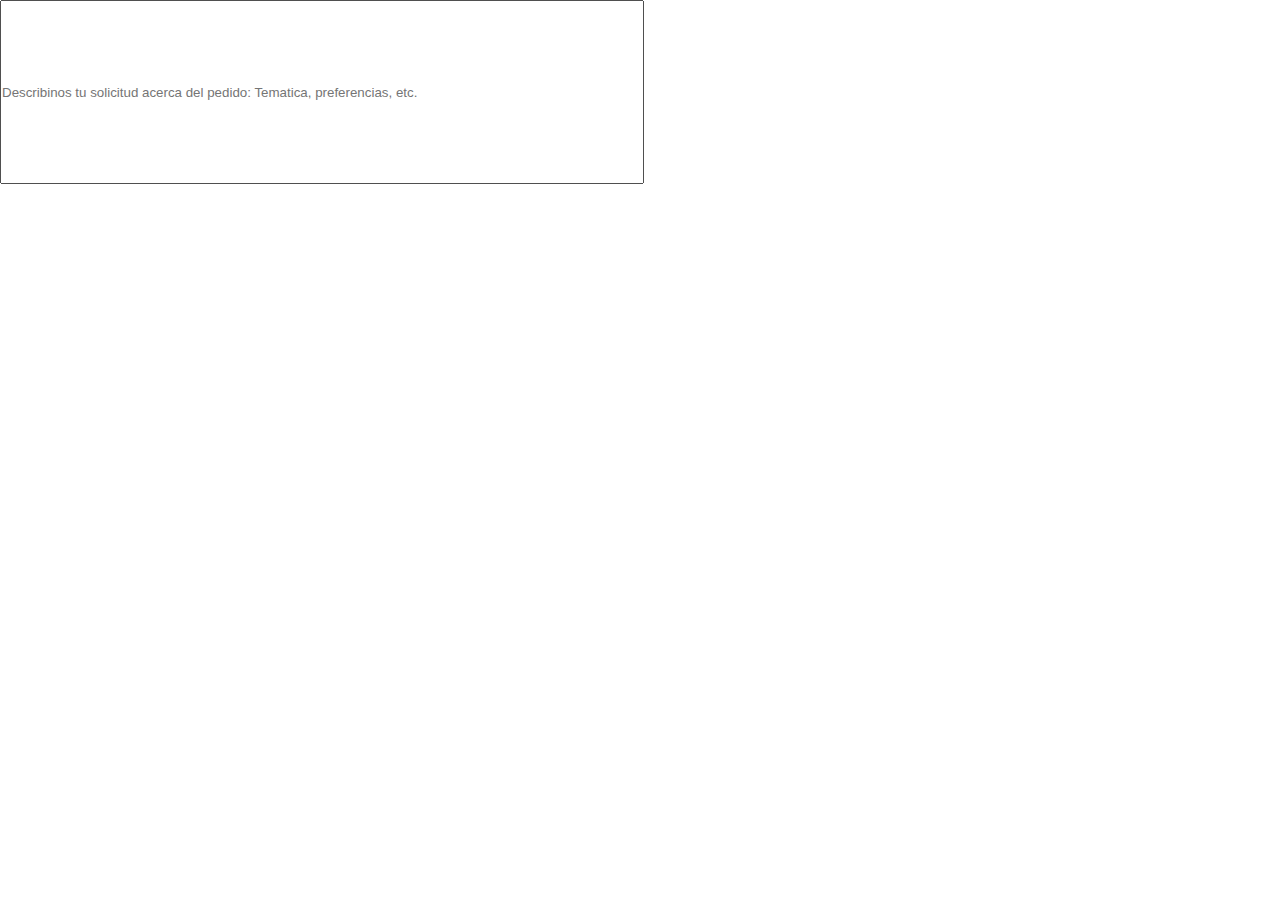
<file: buyEnd.html>
<!DOCTYPE html>
<html>
    <head>
        <meta charset="utf8mb4">
        <title>Naranjo en flor: Finalizar compra</title>
        <script src="scripts/Jquery/jquery-3.7.1.min.js"></script>
        <script src="scripts/buyEnd.js"></script>
        <link rel="stylesheet" href="styles/buyEnd.css">
    </head>
    <body>
        <div class="resume">
        </div>
        <div class="requestDescription">
            <input type="text" placeholder="Describinos tu solicitud acerca del pedido: Tematica, preferencias, etc.">
        </div>
    </body>
</html>
</file>
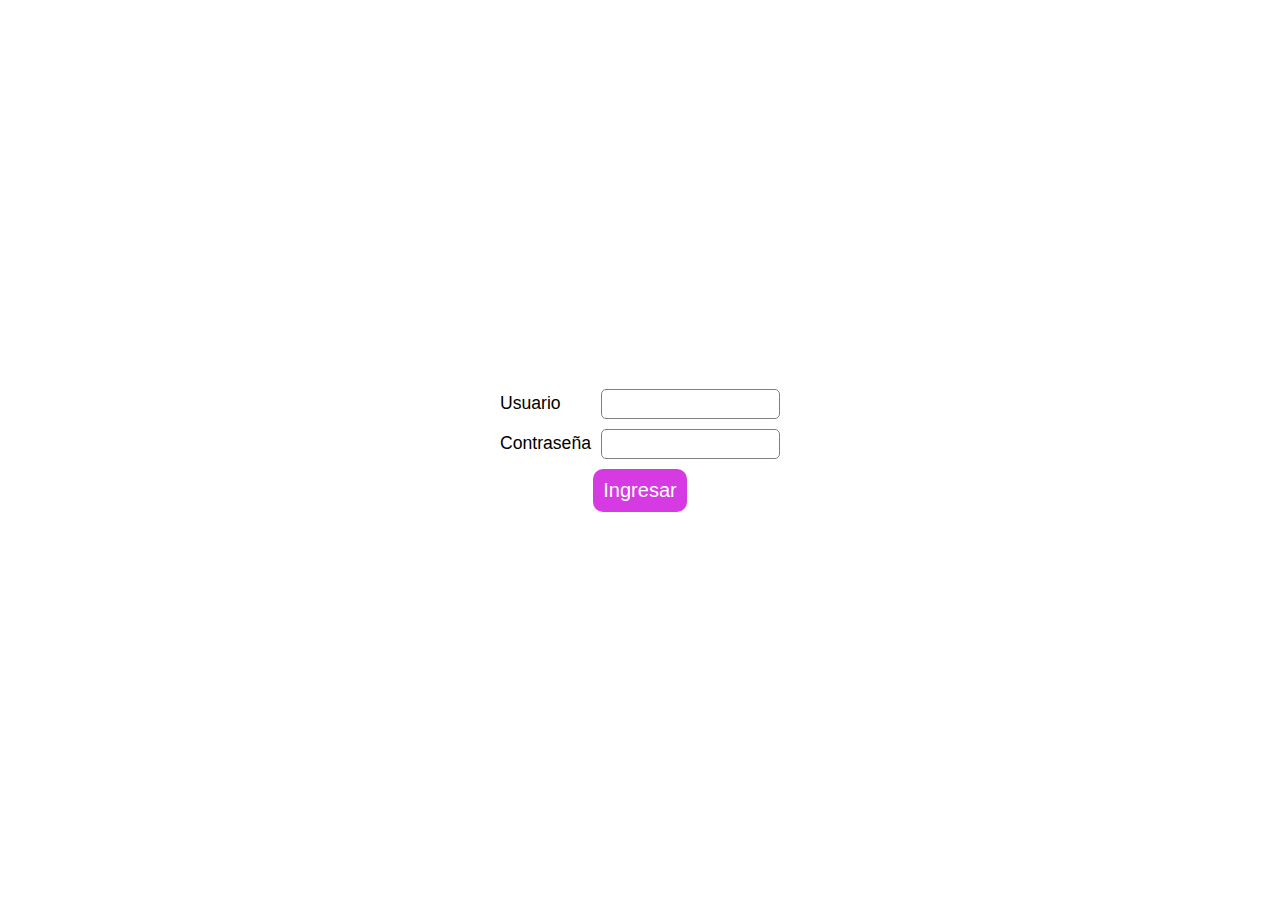
<file: login.html>
<!DOCTYPE html>
<html>
    <head>
        <title>Login Naranjo</title>
        <meta charset="utf8">
        <link rel="stylesheet" href="styles/login_style.css">
        <script src="scripts/Jquery/jquery-3.7.1.min.js"></script>
        <script src="scripts/jquery.validate.min.js"></script>
        <script src="scripts/login.js"></script>
    </head>
    <body>
        <form method="post" action="php/login.php" id="loginForm">
            <table>
                <tr>
                    <td><label for="user">Usuario </label></td>
                    <td><input type="text" name="user" required title="Ingresar usuario"/></td>
                </tr>
                <tr>
                    <td><label for="passw">Contraseña </label></td>
                    <td><input type="password" name="passw" required title="Ingresar contraseña"/></td>
                </tr>
                <tr>
                    <td colspan="2">
                        <div class="formButtons">
                            <input type="submit" id="login" value="Ingresar">
                        </div>
                    </td>
                </tr>
            </table>
        </form>
        <div class="result"></div>
    </body>
</html>
</file>
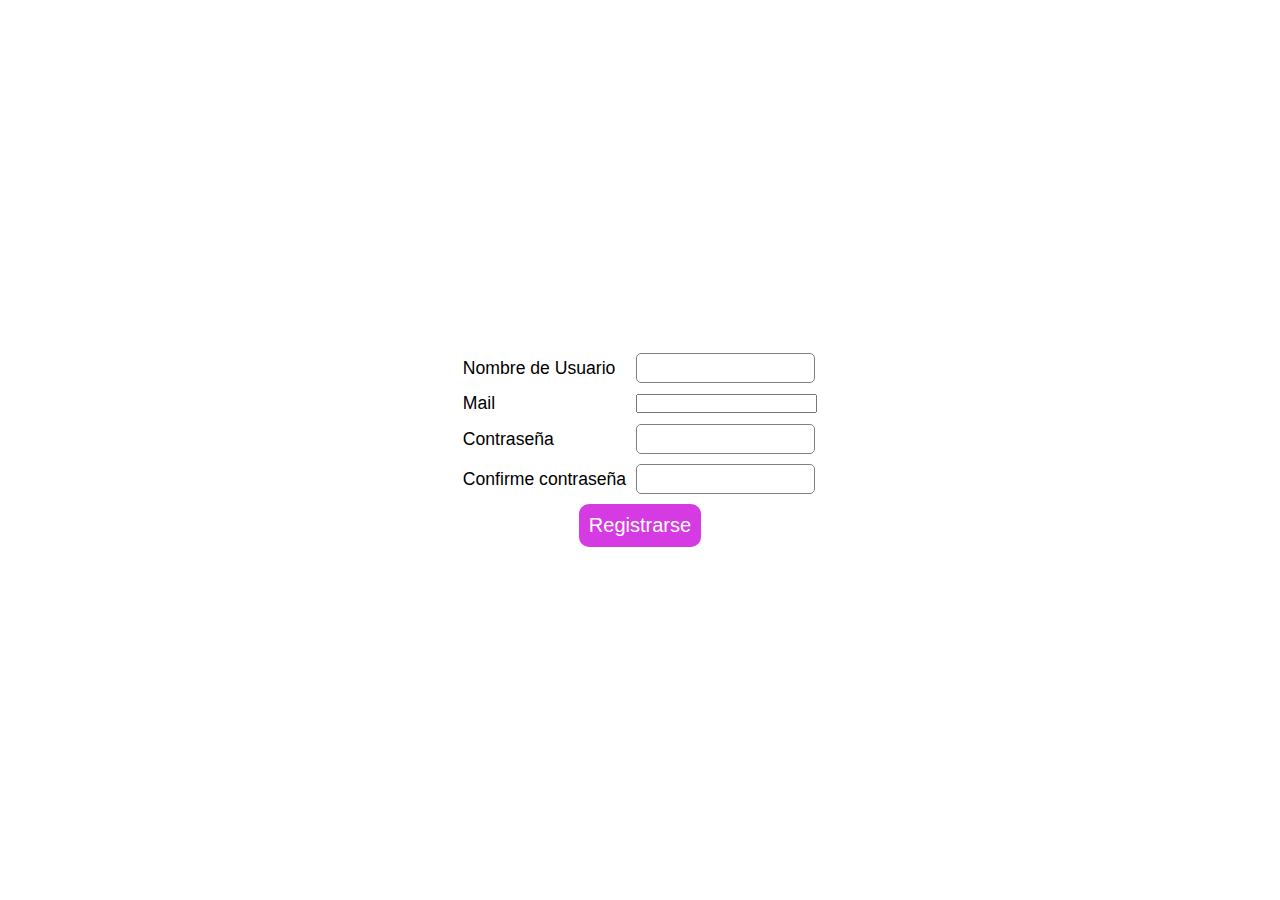
<file: signUp.html>
<!DOCTYPE html>
<html>
    <head>
        <title>Login Naranjo</title>
        <meta charset="utf8">
        <link rel="stylesheet" href="styles/login_style.css">
        <script src="scripts/Jquery/jquery-3.7.1.min.js"></script>
        <script src="scripts/jquery.validate.min.js"></script>
        <script src="scripts/signUp.js"></script>
    </head>
    <body>
        <form id="signUpForm" method="post" action="php/signup.php" >
            <table>
                <tr>
                    <td><label for="user">Nombre de Usuario </label></td>
                    <td><input type="text" name="user" required title="*obligatorio"/></td>
                </tr>
                <tr>
                    <td><label for="mail">Mail </label></td>
                    <td><input type="email" name="mail" id="mail" required title="Ingrese mail valido"/></td>
                </tr>
                <tr>
                    <td><label for="passw">Contraseña </label></td>
                    <td><input type="password" id="password" name="passw" required title="*obligatorio"/></td>
                </tr>
                <tr>
                    <td><label for="confirm_password" >Confirme contraseña </label></td>
                    <td><input type="password" id="confirm_password" required title="Confirme la contraseña" name="confirm_password"/></td>
                </tr>
                <tr>
                    <td colspan="2">
                        <div class="formButtons">
                            <input type="submit" id="signUpButton" value="Registrarse">
                        </div>
                    </td>
                </tr>
            </table>
        </form>
        <div class="result"></div>
    </body>
</html>
</file>
<file: styles/buyEnd.css>
*{
    padding: 0;
    margin: 0;
}

html{
    height: 100%;
    width: 100%;
}

body{
    height: 100%;
    width: 100%;
}

.requestDescription{
    height: 20%;
    width: 100%;
}

.requestDescription input[type="text"]{
    height: 100%;
    width: 50%;
}
</file>
<file: styles/login_style.css>
*{
    margin: 0;
    padding: 0;
}

html{
    width: 100%;
    height: 100%;
    margin: 0;
    padding: 0;
}

body{
    margin: 0;
    padding: 0;
    width: 100%;
    height: 100%;
}

form{
    font-family:'Franklin Gothic Medium', 'Arial Narrow', Arial, sans-serif;
    display: flex;
    justify-content: center;
    align-items: center;
    height: 100%;
    width: 100%;
}

form table{
    border-spacing: 10px;
    user-select: none;
}

form table label{
    font-size: 1.1rem;
}

input::-webkit-outer-spin-button,
        input::-webkit-inner-spin-button {
            -webkit-appearance: none;
            margin: 0;
}


input[type="number"] {
    -moz-appearance: textfield;
}

form table input[type="text"], input[type="password"], input[type="mail"], input[type="number"], select{
    height: 30px;
    box-sizing: border-box;
    border-radius: 5px;
    border: 1px solid gray;
    outline: none;
    text-align: center;
}

form table input[type="text"]:focus-visible, input[type="password"]:focus-visible, input[type="mail"]:focus-visible, input[type="number"]:focus-visible, select:focus-visible{
    border: 0px solid #f092d7;
    box-shadow: 1px 1px 5px #f092d7;
    
    outline: none;
}

.formButtons{
    display: flex;
    justify-content: space-between;
}

.formButtons input[type="submit"]{
    background: rgb(214, 58, 226);
    border-width: 0px;
    border-radius: 10px;
    padding: 10px;
    color: white;
    font-size: 15pt;
    cursor: pointer;
    margin: 0 auto;
    transition: all .3s ease;
}

.formButtons input[type="submit"]:hover{
    background: rgb(173, 46, 183);
}

input[type="file"] {
    display: none;
}

.custom-file-upload {
    border: 1px solid #ccc;
    display: inline-block;
    padding: 6px;
    border-radius: 5px;
    cursor: pointer;
}

.custom-file-upload:hover{
    box-shadow: 1px 1px 5px #f092d7;
}

.formButtons input[type="submit"]:active{
    box-shadow: 1px 1px 5px inset black;
    transform: translateY(4px);
}

.result{
    position: absolute;
    top: 50%;
    right: 10%;
    background: rgb(190, 16, 181);
    color: white;
    padding: 5px;
    border-radius: 5px;
    visibility: hidden;
    user-select: none;
}
</file>
